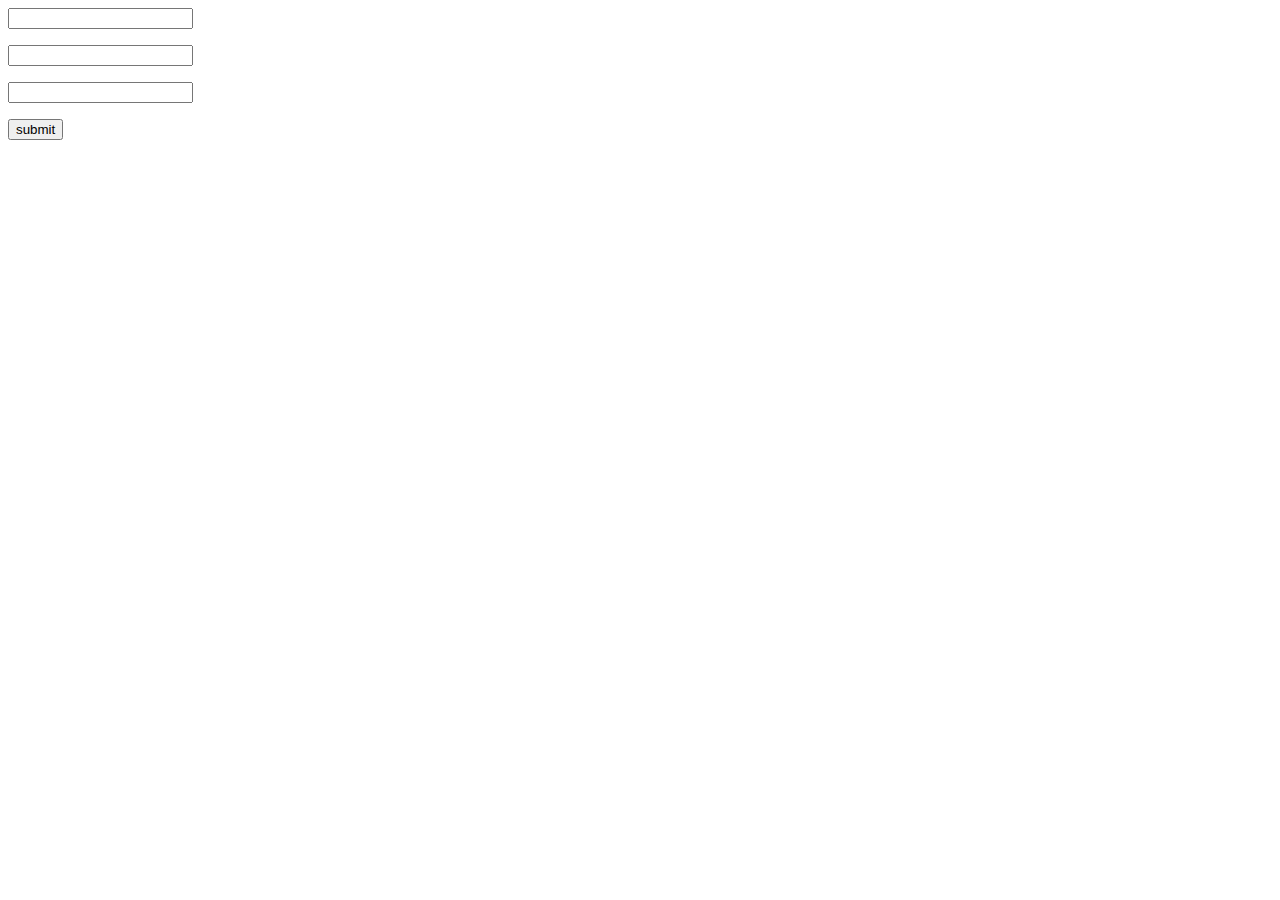
<file: Form.html>
<!DOCTYPE html>
<html lang="en">
<head>
  <meta charset="UTF-8">
  <meta name="viewport" content="width=device-width, initial-scale=1.0">
  <title>Document</title>
</head>
<body>
  <div class="form">
    <form action="click" name="textform" onsubmit="return testForm()">
      <input type="text" name="surname">
      <p id="surname-error"></p>
      <p id="surname-message"></p>
      <input type="text" name="firstName">
      <p id="firstName-error"></p>
      <p id="firstName-message"></p>
      <input type="text" name="email">
      <p id="email-error"></p>
      <p id="email-message"></p>
      <input type="submit" value="submit">
      
    </form>
  </div>
    <script src="form.js"></script>
</body>
</html>
</file>
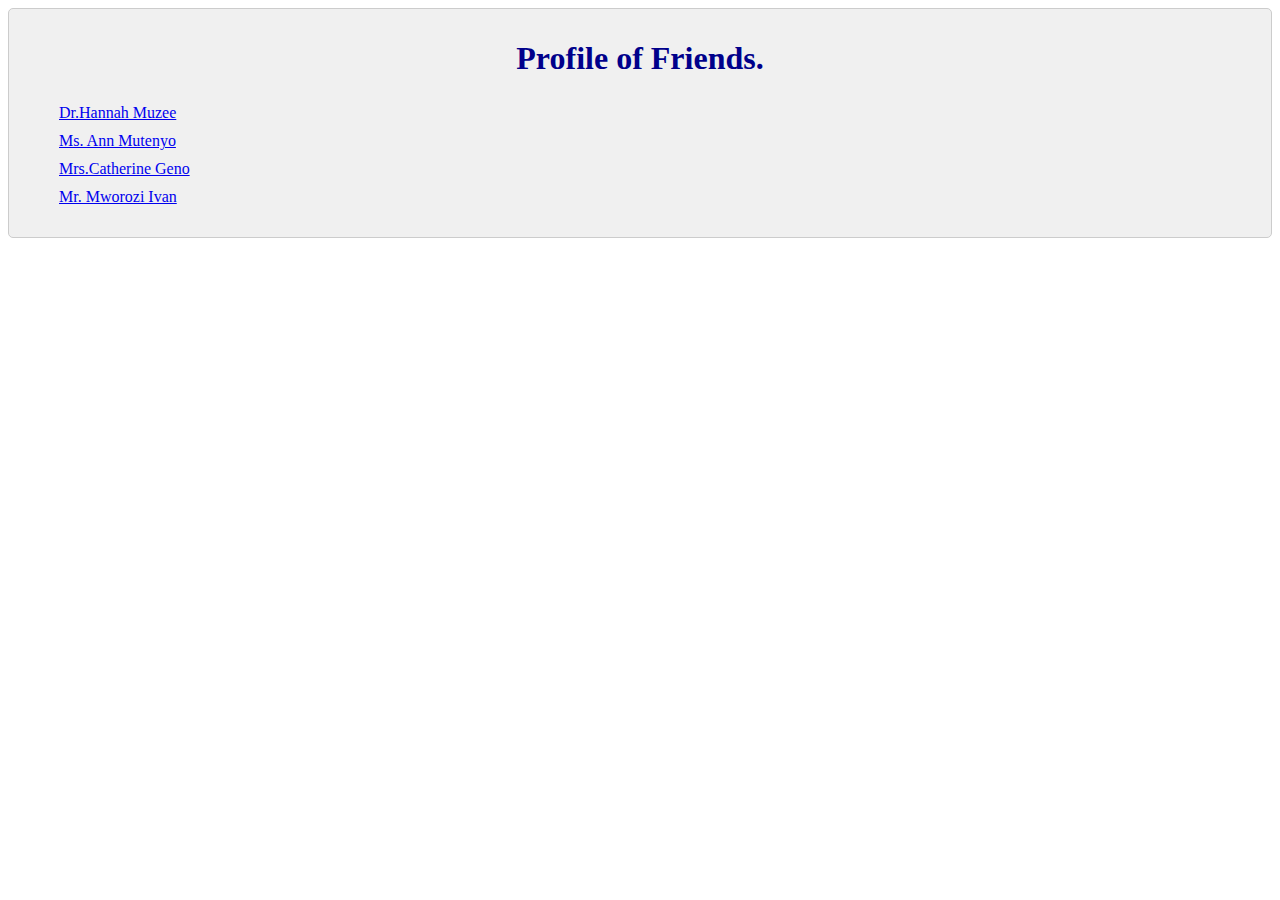
<file: Friends-profile.html>
<!DOCTYPE html>
<html lang="en">
<head>
  <meta charset="UTF-8">
  <meta name="viewport" content="width=device-width, initial-scale=1.0">
  <title>Friends Profile</title>
  <style>
    
    .profile-box {
    background-color: #f0f0f0;
    padding: 10px;
    border: 1px solid #ccc;
    border-radius: 5px;
}

    .profile-box ol {
    list-style-type: none;
}

    .profile-box li {
    padding: 5px 0;
}
    
  </style>
</head>
<body>
  <div class="profile-box">
  <h1 style="text-align: center; color: darkblue;"><b>Profile of Friends</b>.</h1>
  <ol>
    <li><a href="https://www.linkedin.com/search/results/all/?fetchDeterministicClustersOnly=true&heroEntityKey=urn%3Ali%3Afsd_profile%3AACoAAA0NLW0BLXjuWEaOBfXkKB8rzlBgQpL4Ajo&keywords=hannah%20muzee%20(ph.d.)&origin=RICH_QUERY_SUGGESTION&position=0&searchId=c0dca03b-96e4-4da5-b04d-7a96e8d2a3fc&sid=zl8&spellCorrectionEnabled=false">Dr.Hannah Muzee</a></li>
    <li><a href="https://www.linkedin.com/search/results/all/?fetchDeterministicClustersOnly=true&heroEntityKey=urn%3Ali%3Afsd_profile%3AACoAAAmLL1cBcLG62hGhVt09kWiic4KRCJ0JCx4&keywords=anna%20mutenyo&origin=RICH_QUERY_SUGGESTION&position=1&searchId=d7cadaca-3ee6-4553-9b8a-c3922d53bc35&sid=~QM&spellCorrectionEnabled=false">Ms. Ann Mutenyo</a></li>
    <li><a href="https://www.instagram.com/geno6028/">Mrs.Catherine Geno</a></li>
    <li><a href="https://www.linkedin.com/search/results/all/?fetchDeterministicClustersOnly=true&heroEntityKey=urn%3Ali%3Afsd_profile%3AACoAAB-w0TcBFP3QWnHRB0hBJcA96DMYoVfDlLk&keywords=ivan%20mworozi&origin=RICH_QUERY_SUGGESTION&position=3&searchId=eddfeeb1-8ca6-4578-aa4f-f47c79bc80d1&sid=N5p&spellCorrectionEnabled=false">Mr. Mworozi Ivan</a></li>
  </ol>
  </div>
</body>
</html>
</file>
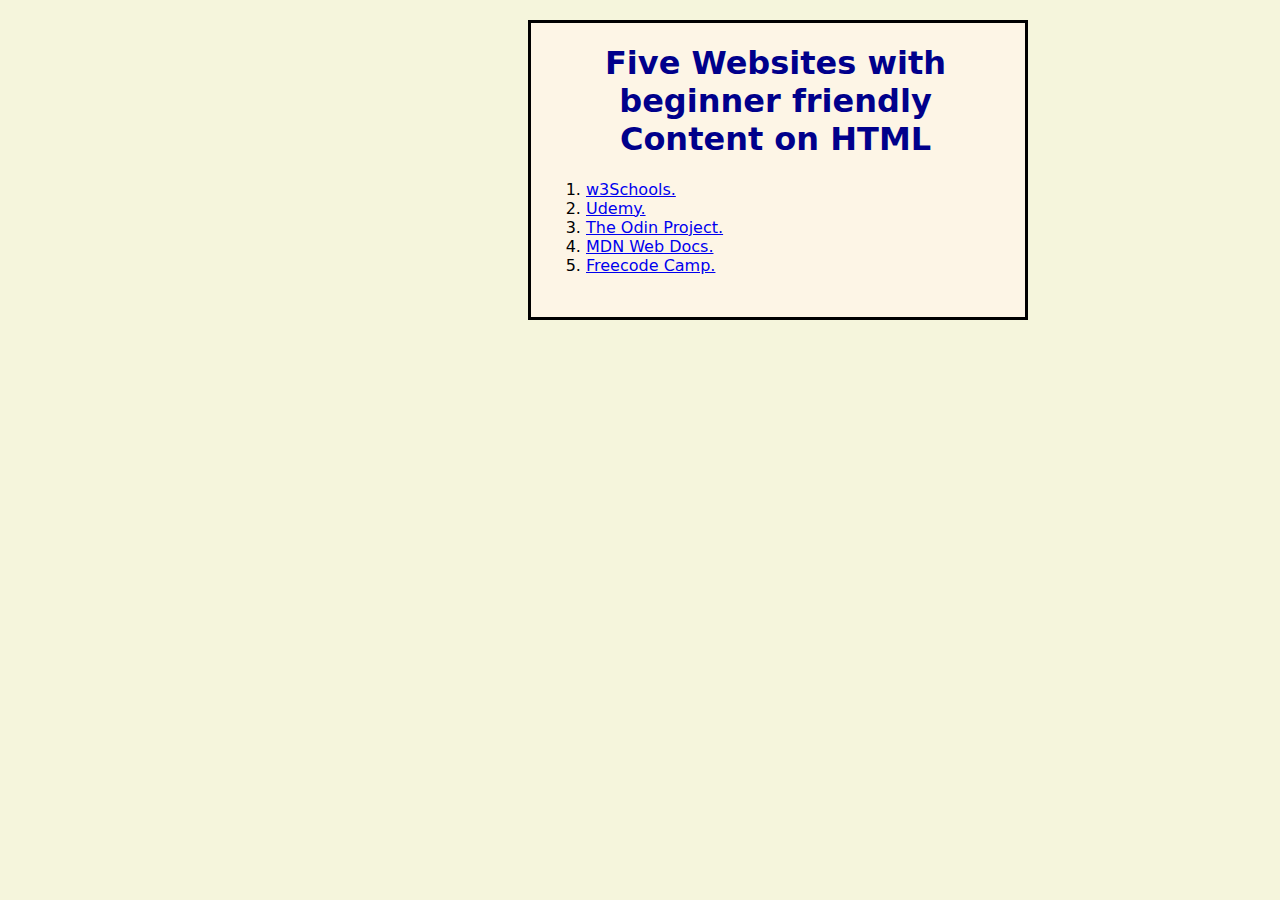
<file: friends-websites.html>
<!DOCTYPE html>
<html>
  <head>
    <title>Friendly Websites</title>
    <link rel="stylesheet" href="Assets/Style/website.css">
  </head>
  <body>
    <div>
      <h1 style="color: darkblue; text-align: center;">Five Websites with beginner friendly Content on HTML</h1>
      <ol>
        <li><a href="https://www.w3schools.com/html/default.asp">w3Schools.</a></li>
        <li><a href="https://www.udemy.com/">Udemy.</a></li>
        <li><a href="https://www.theodinproject.com/paths/foundations/courses/foundations">The Odin Project.</a></li>
        <li><a href="https://developer.mozilla.org/en-US/docs/Web/CSS">MDN Web Docs.</a></li>
        <li><a href="https://www.freecodecamp.org/learn/">Freecode Camp.</a></li>
      </ol>
    </div>
  </body>
</html>
</file>
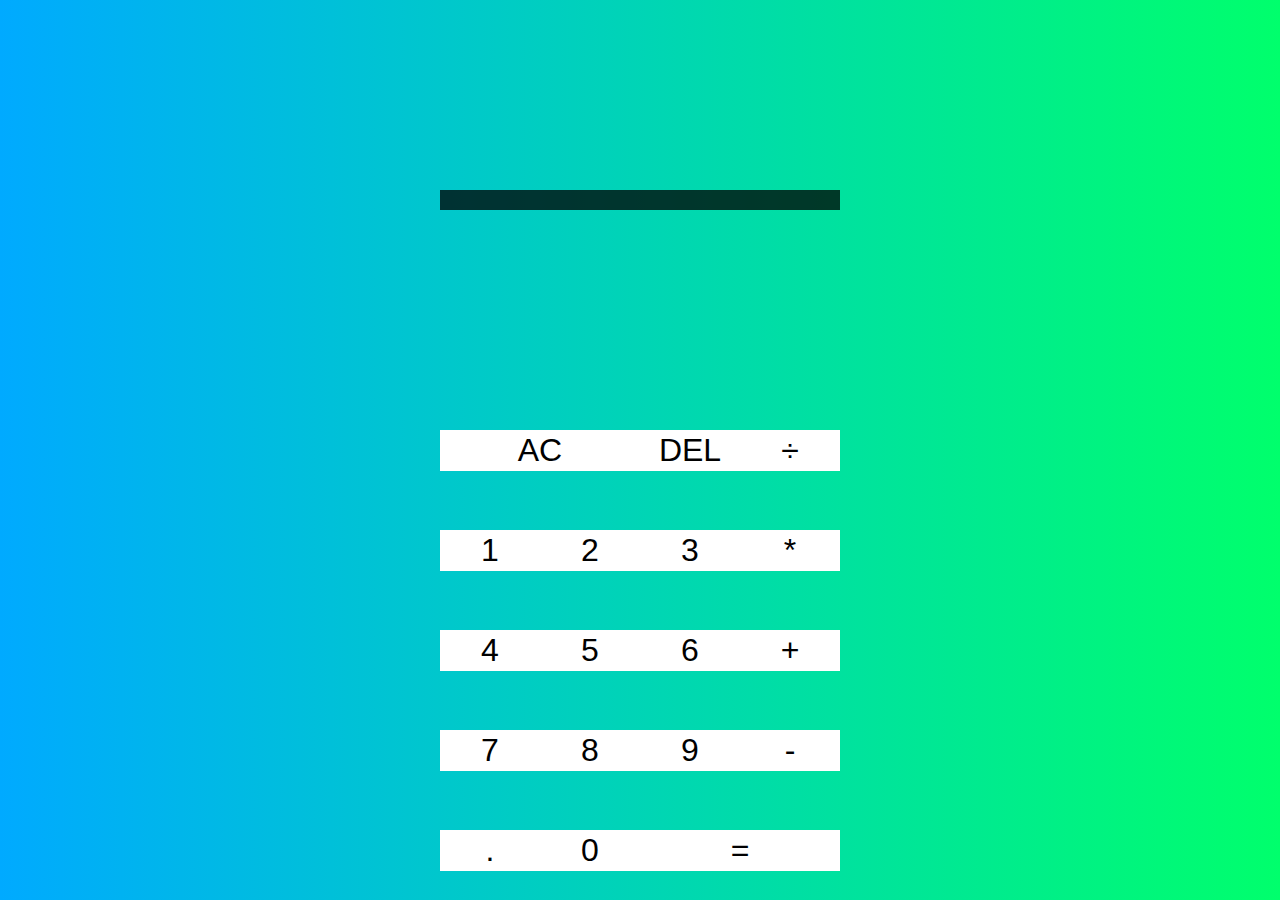
<file: CalculatorApp/Calculator.html>
<!DOCTYPE html>
<html lang="en">
<head>
  <meta charset="UTF-8">
  <meta name="viewport" content="width=device-width, initial-scale=1.0">
  <title>Calculator</title>
  <link rel="stylesheet" href="style/style.css">
</head>
<body>
  <div class="calculator-grid">
    <div class="output">
      <div data-previous-operand class="previous-operand"></div>
      <div data-current-operand class="current-operand"></div>
    </div>
      <button data-all-clear class="span-two">AC</button>
      <button data-delete>DEL</button>  
      <button data-operation>÷</button>
      <button data-number>1</button>
      <button data-number>2</button>
      <button data-number>3</button>
      <button data-operation>*</button>
      <button data-number>4</button>
      <button data-number>5</button>
      <button data-number>6</button>
      <button data-operation>+</button>
      <button data-number>7</button>
      <button data-number>8</button>
      <button data-number>9</button>
      <button data-operation>-</button>
      <button data-number>.</button>
      <button data-number>0</button>
      <button data-equals class="span-two">=</button>
    </div>
  <script src="calculator.js"></script>
</body>
</html>
</file>
<file: Assets/Style/website.css>
body {
  background-color: beige;
  font-family: system-ui, -apple-system, BlinkMacSystemFont, 'Segoe UI', Roboto, Oxygen, Ubuntu, Cantarell, 'Open Sans', 'Helvetica Neue', sans-serif;
  font-style: normal;
  padding: 0px 500px;
  
}

div {
  width: 500px;
  height: 300px;
  border: 3px solid black;
  margin: 20px;
  background: oldlace;
  box-sizing: border-box;
  padding: 0 20px 0 15px;
}
</file>
<file: CalculatorApp/style/style.css>
*, *::before, *::after  {
  box-sizing: border-box;
  font-family: Arial, Helvetica, sans-serif;
  font-weight: normal;
}

body {
  padding: 0;
  margin: 0;
  background: linear-gradient(to right, #00aaff, #00ff6c);
}

.calculator-grid {
  display: grid;
  justify-content: center;
  align-items: center;
  min-height: 100vh;
  grid-template-columns: repeat(4,100px);
  grid-template-rows: minmax(120px, auto) repeat(5, 100px);

}
.calculator-grid > button {
  cursor: pointer;
  font-size: 2rem;
  border: 1px solid white;
  outline: none;
  background-color: rgba(255, 255, 255, 75);
}

.calculator-grid > button:hover {
  background-color: rgba(255, 255, 255, 9);
}

.span-two {
  grid-column: span 2;
}

.output {
  grid-column: 1 / -1;
  background-color: rgba(0, 0, 0, .75);
  display: flex;
  align-items: flex-end;
  justify-content: space-around;
  flex-direction: column;
  padding: 10px;
  word-wrap: break-word;
  word-break: break-all;

}
.out .previous-operand {
  color: rgba(255, 255, 255, .75);
  font-size: 1.5rem;
}
.out .current-operand {
  color: white;
  font-size: 2.5rem;
}
</file>
